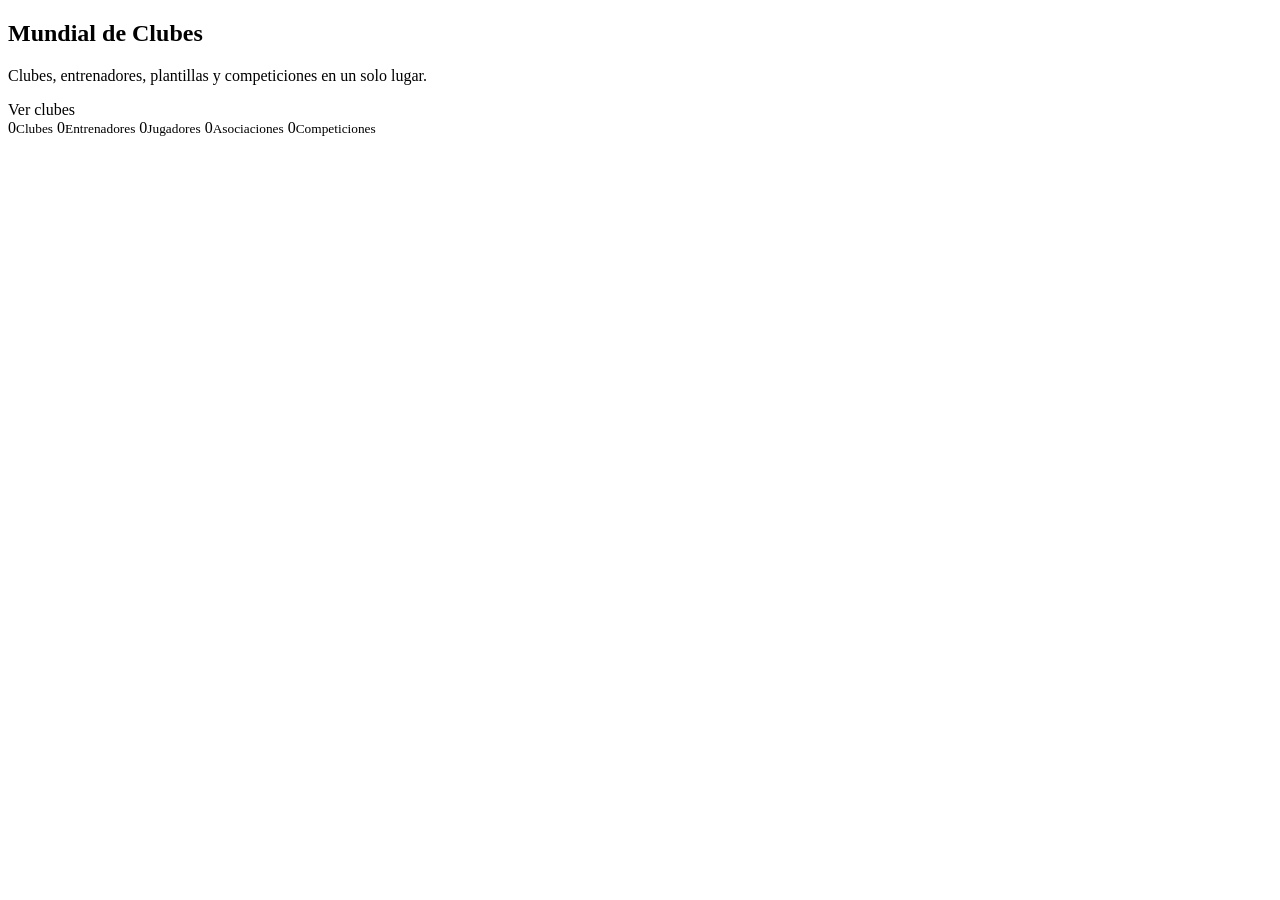
<file: src/main/resources/templates/index.html>
<!DOCTYPE html>
<html lang="es" xmlns:th="http://www.thymeleaf.org">
<head th:replace="~{fragments/plantilla :: head('Inicio')}"></head>
<body>
<nav th:replace="~{fragments/plantilla :: encabezado('inicio')}"></nav>

<main class="container pb-4">
    <section class="cancha">
        <div class="lineas" aria-hidden="true"></div>
        <h1>Mundial de Clubes</h1>
        <p>Clubes, entrenadores, plantillas y competiciones en un solo lugar.</p>
        <a th:href="@{/clubes}" class="btn btn-oro">Ver clubes</a>
    </section>

    <nav class="marcador" aria-label="Totales">
        <a th:href="@{/clubes}"><span class="marcador-cifra" th:text="${totalClubes}">0</span><small>Clubes</small></a>
        <a th:href="@{/entrenadores}"><span class="marcador-cifra" th:text="${totalEntrenadores}">0</span><small>Entrenadores</small></a>
        <a th:href="@{/jugadores}"><span class="marcador-cifra" th:text="${totalJugadores}">0</span><small>Jugadores</small></a>
        <a th:href="@{/asociaciones}"><span class="marcador-cifra" th:text="${totalAsociaciones}">0</span><small>Asociaciones</small></a>
        <a th:href="@{/competiciones}"><span class="marcador-cifra" th:text="${totalCompeticiones}">0</span><small>Competiciones</small></a>
    </nav>
</main>
<footer th:replace="~{fragments/plantilla :: pie}"></footer>
<th:block th:replace="~{fragments/plantilla :: scripts}"></th:block>
</body>
</html>
</file>
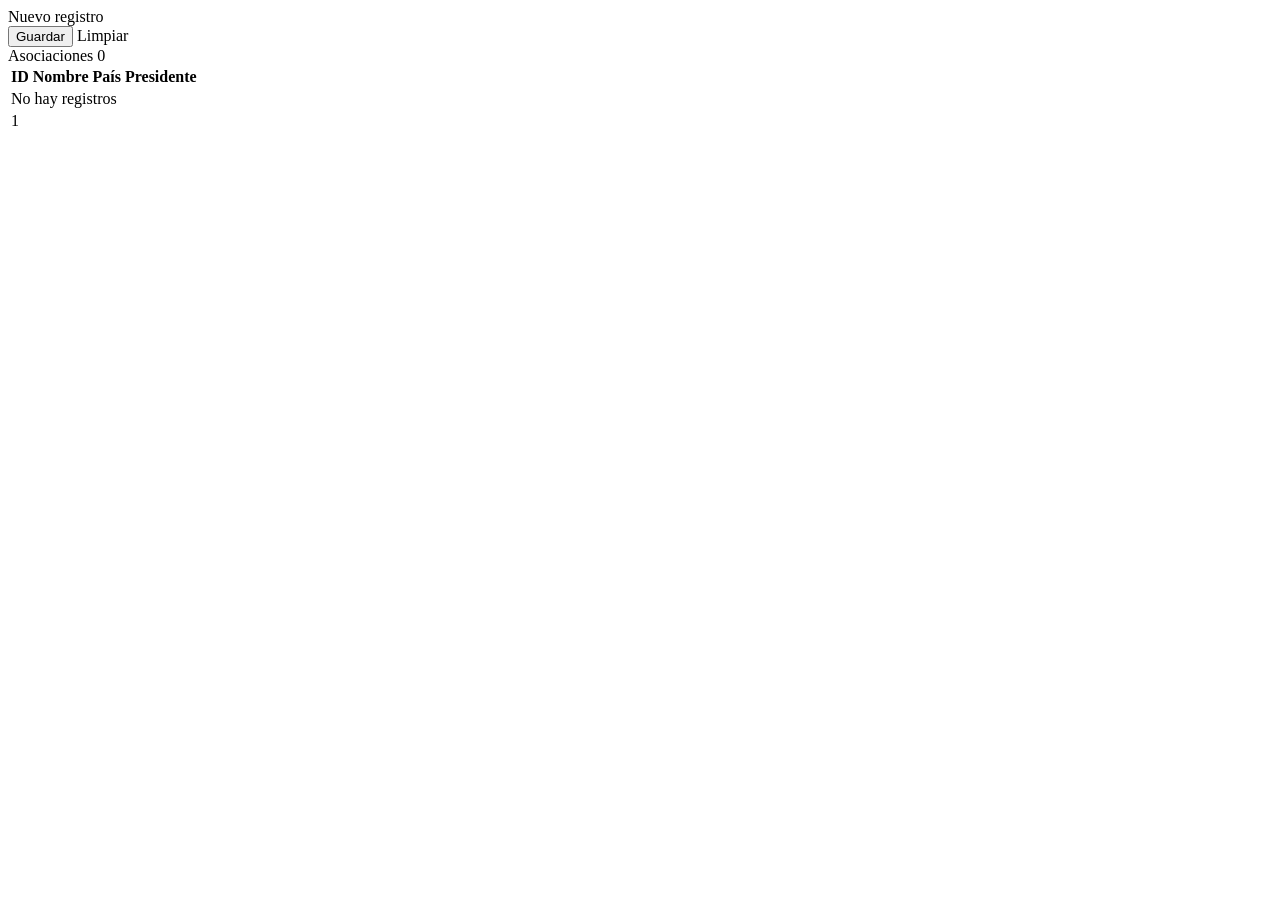
<file: src/main/resources/templates/asociaciones.html>
<!DOCTYPE html>
<html lang="es" xmlns:th="http://www.thymeleaf.org">
<head th:replace="~{fragments/plantilla :: head('Asociaciones')}"></head>
<body>
<nav th:replace="~{fragments/plantilla :: encabezado('asociaciones')}"></nav>

<main class="container pb-5">
    <div th:replace="~{fragments/plantilla :: alertas}"></div>

    <div class="row g-4">
        <!-- FORMULARIO -->
        <div class="col-lg-4">
            <div class="card shadow-sm">
                <div class="card-header bg-white fw-semibold"
                     th:text="${asociacion.id == null} ? 'Nuevo registro' : 'Editar registro #' + ${asociacion.id}">Nuevo registro</div>
                <div class="card-body">
                    <form th:action="@{/asociaciones/guardar}" th:object="${asociacion}" method="post" novalidate>
                        <input type="hidden" th:field="*{id}">
                        <div th:replace="~{fragments/plantilla :: campo('nombre', 'Nombre', 'text')}"></div>
                        <div th:replace="~{fragments/plantilla :: campo('pais', 'País', 'text')}"></div>
                        <div th:replace="~{fragments/plantilla :: campo('presidente', 'Presidente', 'text')}"></div>
                        <div class="d-flex gap-2">
                            <button type="submit" class="btn btn-success"
                                    th:text="*{id} == null ? 'Guardar' : 'Actualizar'">Guardar</button>
                            <a th:href="@{/asociaciones}" class="btn btn-outline-secondary">Limpiar</a>
                        </div>
                    </form>
                </div>
            </div>
        </div>

        <!-- LISTA -->
        <div class="col-lg-8">
            <div class="card shadow-sm">
                <div class="card-header bg-white fw-semibold">
                    Asociaciones <span class="badge bg-success" th:text="${#lists.size(lista)}">0</span>
                </div>
                <div class="table-responsive">
                    <table class="table table-striped table-hover align-middle mb-0">
                        <thead class="table-success"><tr><th>ID</th><th>Nombre</th><th>País</th><th>Presidente</th><th></th></tr></thead>
                        <tbody>
                        <tr th:if="${#lists.isEmpty(lista)}">
                            <td colspan="10" class="text-center text-muted py-4">No hay registros</td>
                        </tr>
                        <tr th:each="x : ${lista}">
                            <td th:text="${x.id}">1</td><td th:text="${x.nombre}"></td><td th:text="${x.pais}"></td><td th:text="${x.presidente}"></td>
                            <td th:replace="~{fragments/plantilla :: acciones('asociaciones', ${x.id})}"></td>
                        </tr>
                        </tbody>
                    </table>
                </div>
            </div>
        </div>
    </div>
</main>
<footer th:replace="~{fragments/plantilla :: pie}"></footer>
<th:block th:replace="~{fragments/plantilla :: scripts}"></th:block>
</body>
</html>
</file>
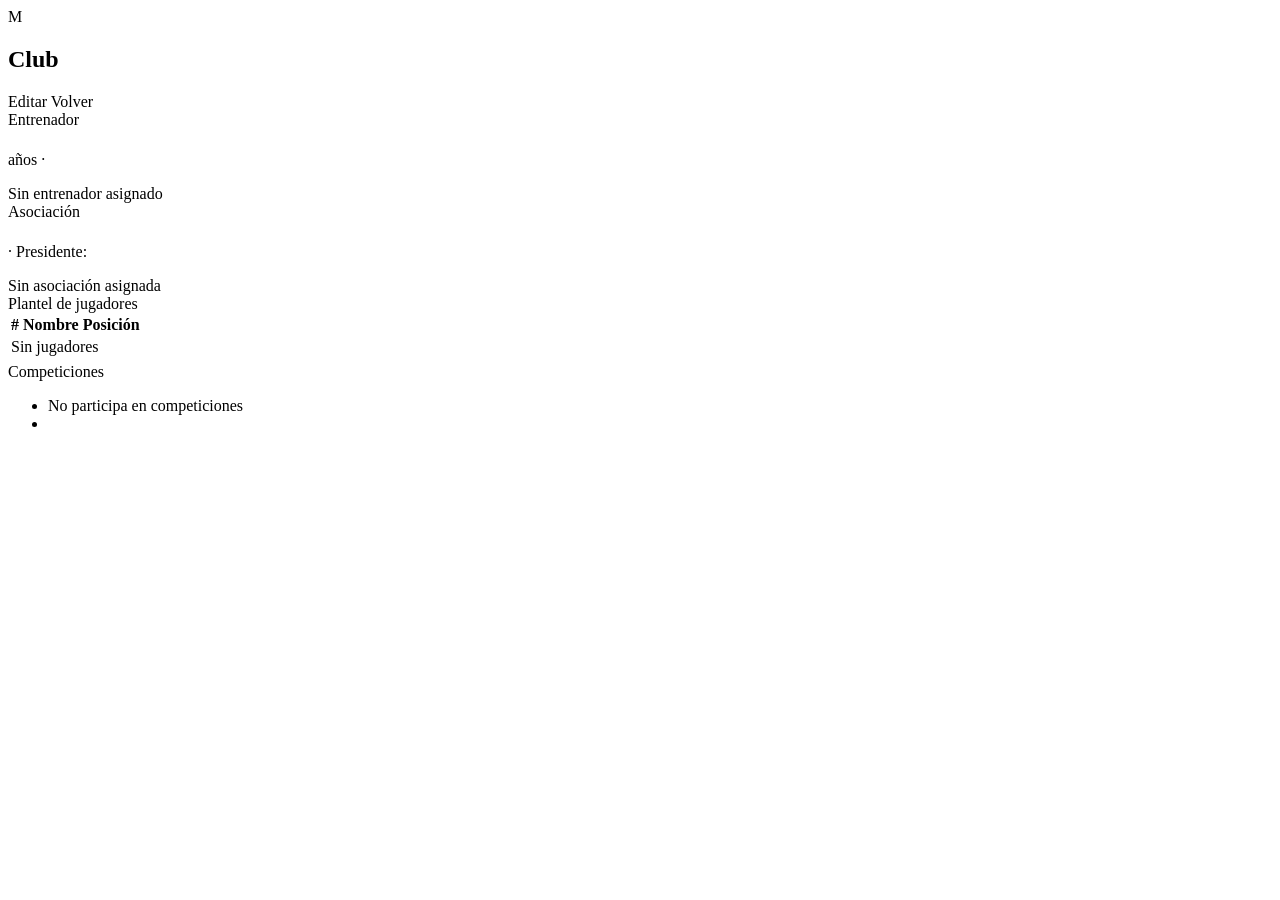
<file: src/main/resources/templates/club-detalle.html>
<!DOCTYPE html>
<html lang="es" xmlns:th="http://www.thymeleaf.org">
<head th:replace="~{fragments/plantilla :: head(${club.nombre})}"></head>
<body>
<nav th:replace="~{fragments/plantilla :: encabezado('clubes')}"></nav>

<main class="container pb-5">
    <div class="d-flex flex-wrap justify-content-between align-items-center mb-4 gap-2">
        <div class="d-flex align-items-center gap-3">
            <div class="escudo" th:text="${#strings.substring(club.nombre, 0, 1)}">M</div>
            <h2 class="mb-0 display-6 fw-bold" th:text="${club.nombre}">Club</h2>
        </div>
        <div class="d-flex gap-2">
            <a th:href="@{/clubes/editar/{id}(id=${club.id})}" class="btn btn-warning"><i class="bi bi-pencil"></i> Editar</a>
            <a th:href="@{/clubes}" class="btn btn-outline-secondary"><i class="bi bi-arrow-left"></i> Volver</a>
        </div>
    </div>

    <div class="row g-4">
        <div class="col-md-6">
            <div class="card shadow-sm h-100">
                <div class="card-header bg-white fw-semibold">Entrenador</div>
                <div class="card-body" th:if="${club.entrenador != null}" th:object="${club.entrenador}">
                    <h5 th:text="*{nombreCompleto}"></h5>
                    <p class="mb-0 text-muted"><span th:text="*{edad}"></span> años · <span th:text="*{nacionalidad}"></span></p>
                </div>
                <div class="card-body text-muted" th:unless="${club.entrenador != null}">Sin entrenador asignado</div>
            </div>
        </div>

        <div class="col-md-6">
            <div class="card shadow-sm h-100">
                <div class="card-header bg-white fw-semibold">Asociación</div>
                <div class="card-body" th:if="${club.asociacion != null}" th:object="${club.asociacion}">
                    <h5 th:text="*{nombre}"></h5>
                    <p class="mb-0 text-muted"><span th:text="*{pais}"></span> · Presidente: <span th:text="*{presidente}"></span></p>
                </div>
                <div class="card-body text-muted" th:unless="${club.asociacion != null}">Sin asociación asignada</div>
            </div>
        </div>

        <div class="col-lg-6">
            <div class="card shadow-sm h-100">
                <div class="card-header bg-white fw-semibold">Plantel de jugadores</div>
                <div class="table-responsive">
                    <table class="table table-sm table-striped mb-0 align-middle">
                        <thead class="table-info"><tr><th>#</th><th>Nombre</th><th>Posición</th></tr></thead>
                        <tbody>
                        <tr th:if="${#lists.isEmpty(club.jugadores)}"><td colspan="3" class="text-muted text-center py-3">Sin jugadores</td></tr>
                        <tr th:each="j : ${club.jugadores}">
                            <td><span class="badge bg-dark" th:text="${j.numero}"></span></td>
                            <td th:text="${j.nombreCompleto}"></td>
                            <td th:text="${j.posicion}"></td>
                        </tr>
                        </tbody>
                    </table>
                </div>
            </div>
        </div>

        <div class="col-lg-6">
            <div class="card shadow-sm h-100">
                <div class="card-header bg-white fw-semibold">Competiciones</div>
                <ul class="list-group list-group-flush">
                    <li th:if="${#lists.isEmpty(club.competiciones)}" class="list-group-item text-muted">No participa en competiciones</li>
                    <li th:each="c : ${club.competiciones}" class="list-group-item d-flex justify-content-between align-items-center">
                        <span><i class="bi bi-trophy text-warning"></i> <span th:text="${c.nombre}"></span></span>
                        <small class="text-muted"
                               th:text="${#temporals.format(c.fechaInicio, 'dd/MM/yyyy')} + ' – ' + ${#temporals.format(c.fechaFin, 'dd/MM/yyyy')}"></small>
                    </li>
                </ul>
            </div>
        </div>
    </div>
</main>
<footer th:replace="~{fragments/plantilla :: pie}"></footer>
<th:block th:replace="~{fragments/plantilla :: scripts}"></th:block>
</body>
</html>
</file>
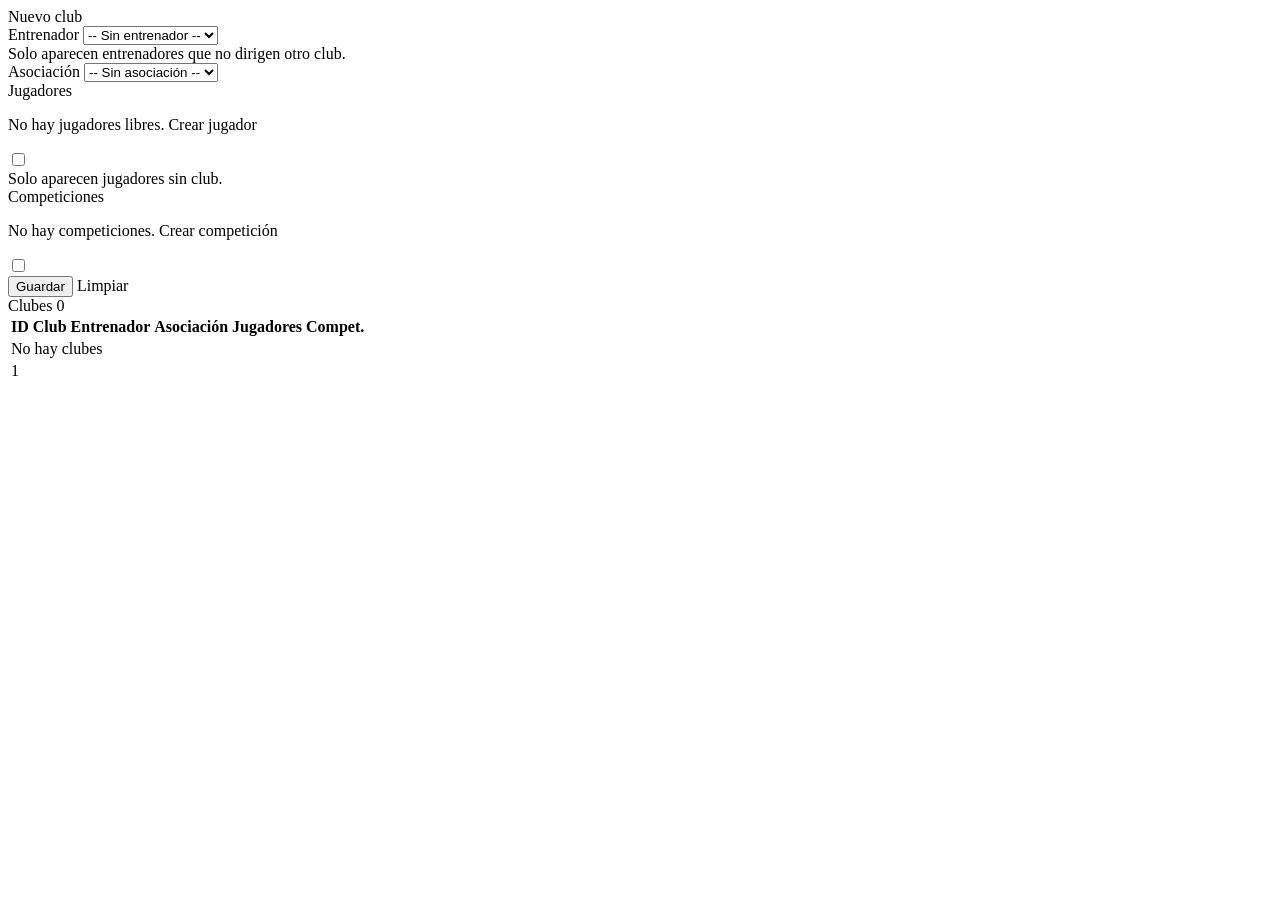
<file: src/main/resources/templates/clubes.html>
<!DOCTYPE html>
<html lang="es" xmlns:th="http://www.thymeleaf.org">
<head th:replace="~{fragments/plantilla :: head('Clubes')}"></head>
<body>
<nav th:replace="~{fragments/plantilla :: encabezado('clubes')}"></nav>

<main class="container pb-5">
    <div th:replace="~{fragments/plantilla :: alertas}"></div>

    <div class="row g-4">
        <!-- FORMULARIO DEL CLUB CON SUS 4 RELACIONES -->
        <div class="col-lg-4">
            <div class="card shadow-sm">
                <div class="card-header bg-white fw-semibold"
                     th:text="${club.id == null} ? 'Nuevo club' : 'Editar club #' + ${club.id}">Nuevo club</div>
                <div class="card-body">
                    <form th:action="@{/clubes/guardar}" th:object="${club}" method="post" novalidate>
                        <input type="hidden" th:field="*{id}">

                        <!-- Errores de las reglas de relacion (uno a uno / uno a muchos) -->
                        <div th:if="${#fields.hasGlobalErrors()}" class="alert alert-danger py-2">
                            <div th:each="e : ${#fields.globalErrors()}" th:text="${e}"></div>
                        </div>

                        <div th:replace="~{fragments/plantilla :: campo('nombre', 'Nombre del club', 'text')}"></div>

                        <!-- @OneToOne -->
                        <div class="mb-3">
                            <label class="form-label" for="entrenadorId">
                                Entrenador</label>
                            <select th:field="*{entrenadorId}" class="form-select">
                                <option value="">-- Sin entrenador --</option>
                                <option th:each="e : ${entrenadores}" th:value="${e.id}"
                                        th:text="${e.nombreCompleto} + ' (' + ${e.nacionalidad} + ')'"></option>
                            </select>
                            <div class="form-text">Solo aparecen entrenadores que no dirigen otro club.</div>
                        </div>

                        <!-- @ManyToOne -->
                        <div class="mb-3">
                            <label class="form-label" for="asociacionId">
                                Asociación</label>
                            <select th:field="*{asociacionId}" class="form-select">
                                <option value="">-- Sin asociación --</option>
                                <option th:each="a : ${asociaciones}" th:value="${a.id}" th:text="${a.nombre}"></option>
                            </select>
                        </div>

                        <!-- @OneToMany -->
                        <div class="mb-3">
                            <label class="form-label d-block">
                                Jugadores</label>
                            <div class="lista-checks">
                                <p th:if="${#lists.isEmpty(jugadores)}" class="text-muted small mb-0">
                                    No hay jugadores libres. <a th:href="@{/jugadores}">Crear jugador</a></p>
                                <div class="form-check" th:each="j : ${jugadores}">
                                    <input class="form-check-input" type="checkbox"
                                           th:field="*{jugadoresIds}" th:value="${j.id}">
                                    <label class="form-check-label" th:for="${#ids.prev('jugadoresIds')}"
                                           th:text="${j.numero} + ' - ' + ${j.nombreCompleto} + ' (' + ${j.posicion} + ')'"></label>
                                </div>
                            </div>
                            <div class="form-text">Solo aparecen jugadores sin club.</div>
                        </div>

                        <!-- @ManyToMany -->
                        <div class="mb-3">
                            <label class="form-label d-block">
                                Competiciones</label>
                            <div class="lista-checks">
                                <p th:if="${#lists.isEmpty(competiciones)}" class="text-muted small mb-0">
                                    No hay competiciones. <a th:href="@{/competiciones}">Crear competición</a></p>
                                <div class="form-check" th:each="c : ${competiciones}">
                                    <input class="form-check-input" type="checkbox"
                                           th:field="*{competicionesIds}" th:value="${c.id}">
                                    <label class="form-check-label" th:for="${#ids.prev('competicionesIds')}"
                                           th:text="${c.nombre}"></label>
                                </div>
                            </div>
                        </div>

                        <div class="d-flex gap-2">
                            <button type="submit" class="btn btn-success"
                                    th:text="*{id} == null ? 'Guardar' : 'Actualizar'">Guardar</button>
                            <a th:href="@{/clubes}" class="btn btn-outline-secondary">Limpiar</a>
                        </div>
                    </form>
                </div>
            </div>
        </div>

        <!-- LISTA DE CLUBES -->
        <div class="col-lg-8">
            <div class="card shadow-sm">
                <div class="card-header bg-white fw-semibold">
                    Clubes <span class="badge bg-success" th:text="${#lists.size(lista)}">0</span>
                </div>
                <div class="table-responsive">
                    <table class="table table-striped table-hover align-middle mb-0">
                        <thead class="table-success">
                        <tr><th>ID</th><th>Club</th><th>Entrenador</th><th>Asociación</th>
                            <th class="text-center">Jugadores</th><th class="text-center">Compet.</th><th></th></tr>
                        </thead>
                        <tbody>
                        <tr th:if="${#lists.isEmpty(lista)}">
                            <td colspan="7" class="text-center text-muted py-4">No hay clubes</td>
                        </tr>
                        <tr th:each="x : ${lista}">
                            <td th:text="${x.id}">1</td>
                            <td><a th:href="@{/clubes/{id}(id=${x.id})}" class="fw-semibold" th:text="${x.nombre}"></a></td>
                            <td th:text="${x.entrenador != null} ? ${x.entrenador.nombreCompleto} : '—'"></td>
                            <td th:text="${x.asociacion != null} ? ${x.asociacion.nombre} : '—'"></td>
                            <td class="text-center"><span class="badge bg-info" th:text="${#lists.size(x.jugadores)}"></span></td>
                            <td class="text-center"><span class="badge bg-warning text-dark" th:text="${#lists.size(x.competiciones)}"></span></td>
                            <td class="text-end text-nowrap">
                                <a th:href="@{/clubes/{id}(id=${x.id})}" class="btn btn-sm btn-primary" title="Ver">
                                    <i class="bi bi-eye"></i></a>
                                <a th:href="@{/clubes/editar/{id}(id=${x.id})}" class="btn btn-sm btn-warning" title="Editar">
                                    <i class="bi bi-pencil"></i></a>
                                <a th:href="@{/clubes/eliminar/{id}(id=${x.id})}" class="btn btn-sm btn-danger" title="Eliminar"
                                   onclick="return confirm('¿Eliminar el club? Sus jugadores y entrenador quedarán libres.');">
                                    <i class="bi bi-trash"></i></a>
                            </td>
                        </tr>
                        </tbody>
                    </table>
                </div>
            </div>
        </div>
    </div>
</main>
<footer th:replace="~{fragments/plantilla :: pie}"></footer>
<th:block th:replace="~{fragments/plantilla :: scripts}"></th:block>
</body>
</html>
</file>
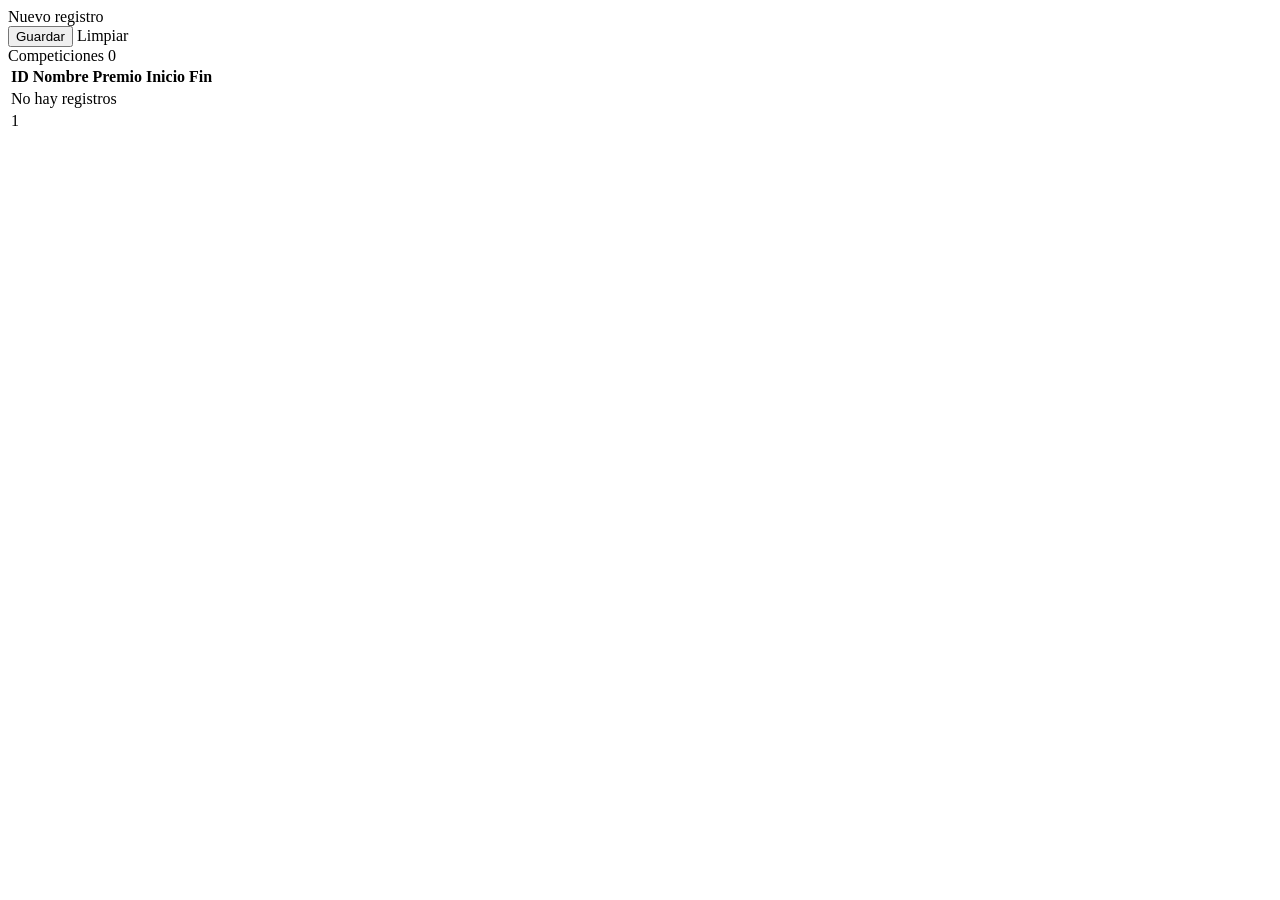
<file: src/main/resources/templates/competiciones.html>
<!DOCTYPE html>
<html lang="es" xmlns:th="http://www.thymeleaf.org">
<head th:replace="~{fragments/plantilla :: head('Competiciones')}"></head>
<body>
<nav th:replace="~{fragments/plantilla :: encabezado('competiciones')}"></nav>

<main class="container pb-5">
    <div th:replace="~{fragments/plantilla :: alertas}"></div>

    <div class="row g-4">
        <!-- FORMULARIO -->
        <div class="col-lg-4">
            <div class="card shadow-sm">
                <div class="card-header bg-white fw-semibold"
                     th:text="${competicion.id == null} ? 'Nuevo registro' : 'Editar registro #' + ${competicion.id}">Nuevo registro</div>
                <div class="card-body">
                    <form th:action="@{/competiciones/guardar}" th:object="${competicion}" method="post" novalidate>
                        <input type="hidden" th:field="*{id}">
                        <div th:replace="~{fragments/plantilla :: campo('nombre', 'Nombre', 'text')}"></div>
                        <div th:replace="~{fragments/plantilla :: campo('montoPremio', 'Premio (USD)', 'number')}"></div>
                        <div th:replace="~{fragments/plantilla :: campo('fechaInicio', 'Fecha de inicio', 'date')}"></div>
                        <div th:replace="~{fragments/plantilla :: campo('fechaFin', 'Fecha de fin', 'date')}"></div>
                        <div class="d-flex gap-2">
                            <button type="submit" class="btn btn-success"
                                    th:text="*{id} == null ? 'Guardar' : 'Actualizar'">Guardar</button>
                            <a th:href="@{/competiciones}" class="btn btn-outline-secondary">Limpiar</a>
                        </div>
                    </form>
                </div>
            </div>
        </div>

        <!-- LISTA -->
        <div class="col-lg-8">
            <div class="card shadow-sm">
                <div class="card-header bg-white fw-semibold">
                    Competiciones <span class="badge bg-success" th:text="${#lists.size(lista)}">0</span>
                </div>
                <div class="table-responsive">
                    <table class="table table-striped table-hover align-middle mb-0">
                        <thead class="table-success"><tr><th>ID</th><th>Nombre</th><th>Premio</th><th>Inicio</th><th>Fin</th><th></th></tr></thead>
                        <tbody>
                        <tr th:if="${#lists.isEmpty(lista)}">
                            <td colspan="10" class="text-center text-muted py-4">No hay registros</td>
                        </tr>
                        <tr th:each="x : ${lista}">
                            <td th:text="${x.id}">1</td><td th:text="${x.nombre}"></td><td th:text="'$ ' + ${#numbers.formatInteger(x.montoPremio, 1, 'POINT')}"></td><td th:text="${#temporals.format(x.fechaInicio, 'dd/MM/yyyy')}"></td><td th:text="${#temporals.format(x.fechaFin, 'dd/MM/yyyy')}"></td>
                            <td th:replace="~{fragments/plantilla :: acciones('competiciones', ${x.id})}"></td>
                        </tr>
                        </tbody>
                    </table>
                </div>
            </div>
        </div>
    </div>
</main>
<footer th:replace="~{fragments/plantilla :: pie}"></footer>
<th:block th:replace="~{fragments/plantilla :: scripts}"></th:block>
</body>
</html>
</file>
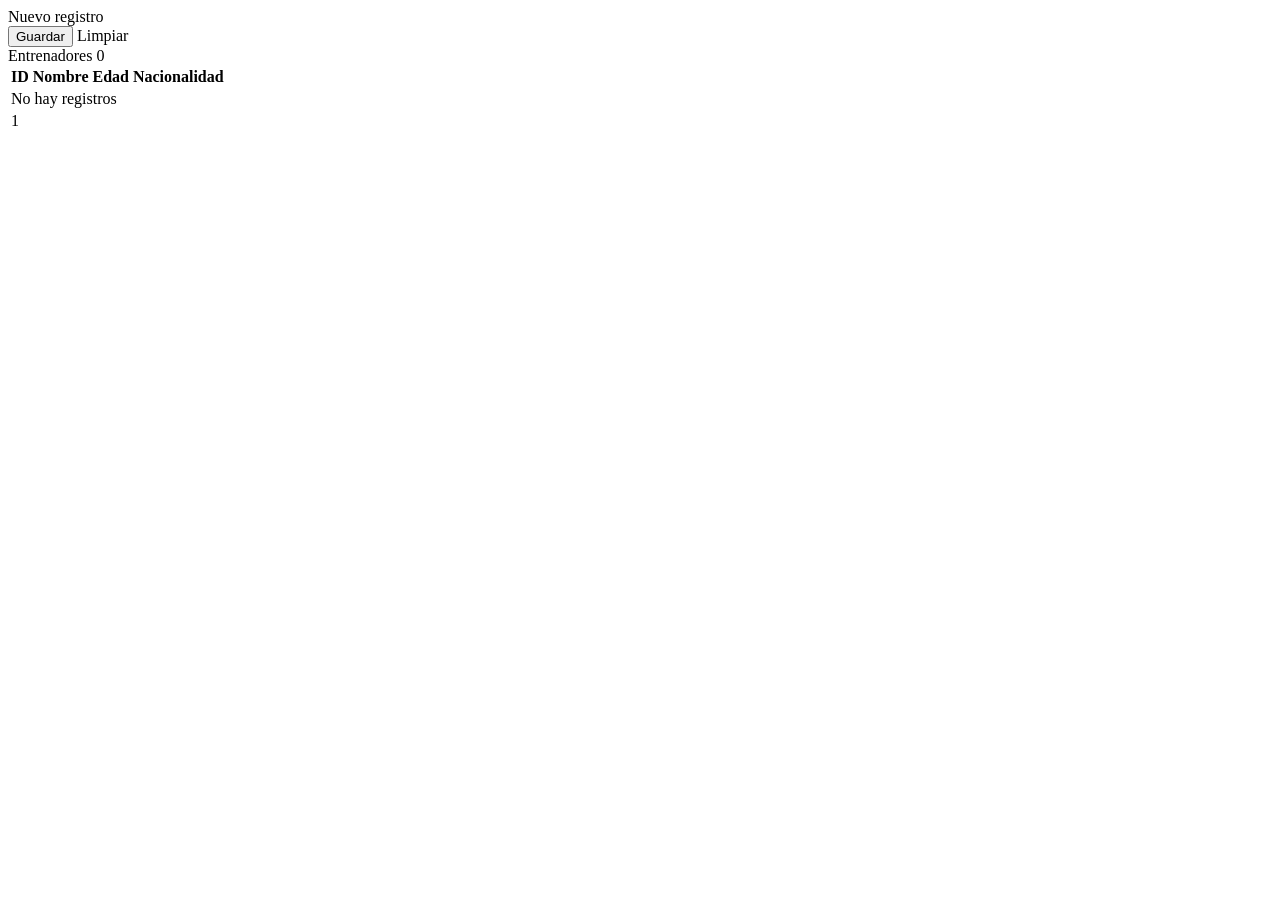
<file: src/main/resources/templates/entrenadores.html>
<!DOCTYPE html>
<html lang="es" xmlns:th="http://www.thymeleaf.org">
<head th:replace="~{fragments/plantilla :: head('Entrenadores')}"></head>
<body>
<nav th:replace="~{fragments/plantilla :: encabezado('entrenadores')}"></nav>

<main class="container pb-5">
    <div th:replace="~{fragments/plantilla :: alertas}"></div>

    <div class="row g-4">
        <!-- FORMULARIO -->
        <div class="col-lg-4">
            <div class="card shadow-sm">
                <div class="card-header bg-white fw-semibold"
                     th:text="${entrenador.id == null} ? 'Nuevo registro' : 'Editar registro #' + ${entrenador.id}">Nuevo registro</div>
                <div class="card-body">
                    <form th:action="@{/entrenadores/guardar}" th:object="${entrenador}" method="post" novalidate>
                        <input type="hidden" th:field="*{id}">
                        <div th:replace="~{fragments/plantilla :: campo('nombre', 'Nombre', 'text')}"></div>
                        <div th:replace="~{fragments/plantilla :: campo('apellido', 'Apellido', 'text')}"></div>
                        <div th:replace="~{fragments/plantilla :: campo('edad', 'Edad', 'number')}"></div>
                        <div th:replace="~{fragments/plantilla :: campo('nacionalidad', 'Nacionalidad', 'text')}"></div>
                        <div class="d-flex gap-2">
                            <button type="submit" class="btn btn-success"
                                    th:text="*{id} == null ? 'Guardar' : 'Actualizar'">Guardar</button>
                            <a th:href="@{/entrenadores}" class="btn btn-outline-secondary">Limpiar</a>
                        </div>
                    </form>
                </div>
            </div>
        </div>

        <!-- LISTA -->
        <div class="col-lg-8">
            <div class="card shadow-sm">
                <div class="card-header bg-white fw-semibold">
                    Entrenadores <span class="badge bg-success" th:text="${#lists.size(lista)}">0</span>
                </div>
                <div class="table-responsive">
                    <table class="table table-striped table-hover align-middle mb-0">
                        <thead class="table-success"><tr><th>ID</th><th>Nombre</th><th>Edad</th><th>Nacionalidad</th><th></th></tr></thead>
                        <tbody>
                        <tr th:if="${#lists.isEmpty(lista)}">
                            <td colspan="10" class="text-center text-muted py-4">No hay registros</td>
                        </tr>
                        <tr th:each="x : ${lista}">
                            <td th:text="${x.id}">1</td><td th:text="${x.nombreCompleto}"></td><td th:text="${x.edad}"></td><td th:text="${x.nacionalidad}"></td>
                            <td th:replace="~{fragments/plantilla :: acciones('entrenadores', ${x.id})}"></td>
                        </tr>
                        </tbody>
                    </table>
                </div>
            </div>
        </div>
    </div>
</main>
<footer th:replace="~{fragments/plantilla :: pie}"></footer>
<th:block th:replace="~{fragments/plantilla :: scripts}"></th:block>
</body>
</html>
</file>
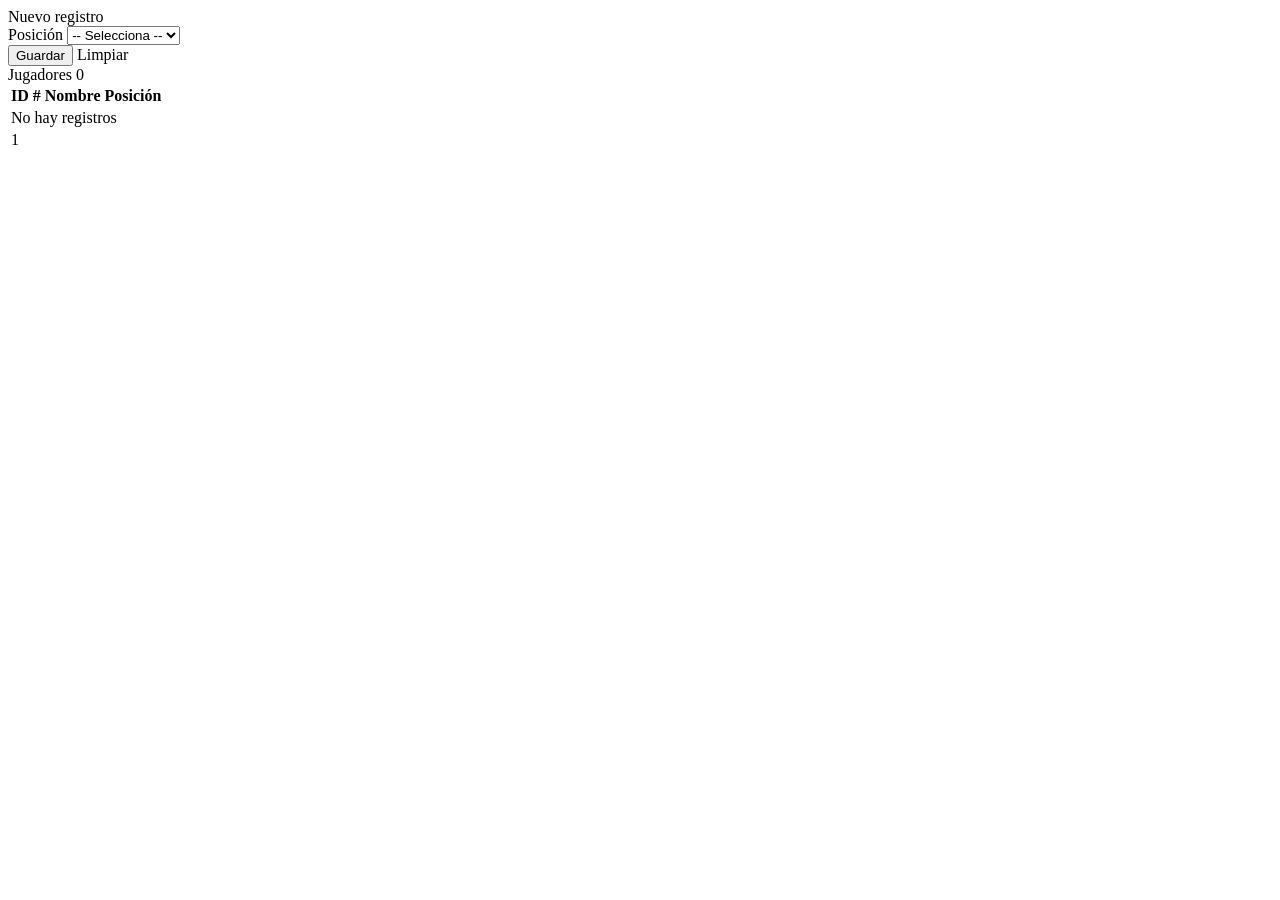
<file: src/main/resources/templates/jugadores.html>
<!DOCTYPE html>
<html lang="es" xmlns:th="http://www.thymeleaf.org">
<head th:replace="~{fragments/plantilla :: head('Jugadores')}"></head>
<body>
<nav th:replace="~{fragments/plantilla :: encabezado('jugadores')}"></nav>

<main class="container pb-5">
    <div th:replace="~{fragments/plantilla :: alertas}"></div>

    <div class="row g-4">
        <!-- FORMULARIO -->
        <div class="col-lg-4">
            <div class="card shadow-sm">
                <div class="card-header bg-white fw-semibold"
                     th:text="${jugador.id == null} ? 'Nuevo registro' : 'Editar registro #' + ${jugador.id}">Nuevo registro</div>
                <div class="card-body">
                    <form th:action="@{/jugadores/guardar}" th:object="${jugador}" method="post" novalidate>
                        <input type="hidden" th:field="*{id}">
                        <div th:replace="~{fragments/plantilla :: campo('nombre', 'Nombre', 'text')}"></div>
                        <div th:replace="~{fragments/plantilla :: campo('apellido', 'Apellido', 'text')}"></div>
                        <div th:replace="~{fragments/plantilla :: campo('numero', 'Número de camiseta', 'number')}"></div>
                        <div class="mb-3">
                            <label class="form-label" for="posicion">Posición</label>
                            <select th:field="*{posicion}" class="form-select"
                                    th:classappend="${#fields.hasErrors('posicion')} ? 'is-invalid'">
                                <option value="">-- Selecciona --</option>
                                <option th:each="p : ${ {'Portero','Defensa','Mediocampista','Extremo','Delantero'} }"
                                        th:value="${p}" th:text="${p}"></option>
                            </select>
                            <div class="invalid-feedback" th:errors="*{posicion}"></div>
                        </div>
                        <div class="d-flex gap-2">
                            <button type="submit" class="btn btn-success"
                                    th:text="*{id} == null ? 'Guardar' : 'Actualizar'">Guardar</button>
                            <a th:href="@{/jugadores}" class="btn btn-outline-secondary">Limpiar</a>
                        </div>
                    </form>
                </div>
            </div>
        </div>

        <!-- LISTA -->
        <div class="col-lg-8">
            <div class="card shadow-sm">
                <div class="card-header bg-white fw-semibold">
                    Jugadores <span class="badge bg-success" th:text="${#lists.size(lista)}">0</span>
                </div>
                <div class="table-responsive">
                    <table class="table table-striped table-hover align-middle mb-0">
                        <thead class="table-success"><tr><th>ID</th><th>#</th><th>Nombre</th><th>Posición</th><th></th></tr></thead>
                        <tbody>
                        <tr th:if="${#lists.isEmpty(lista)}">
                            <td colspan="10" class="text-center text-muted py-4">No hay registros</td>
                        </tr>
                        <tr th:each="x : ${lista}">
                            <td th:text="${x.id}">1</td><td><span class="badge bg-dark" th:text="${x.numero}"></span></td><td th:text="${x.nombreCompleto}"></td><td th:text="${x.posicion}"></td>
                            <td th:replace="~{fragments/plantilla :: acciones('jugadores', ${x.id})}"></td>
                        </tr>
                        </tbody>
                    </table>
                </div>
            </div>
        </div>
    </div>
</main>
<footer th:replace="~{fragments/plantilla :: pie}"></footer>
<th:block th:replace="~{fragments/plantilla :: scripts}"></th:block>
</body>
</html>
</file>
